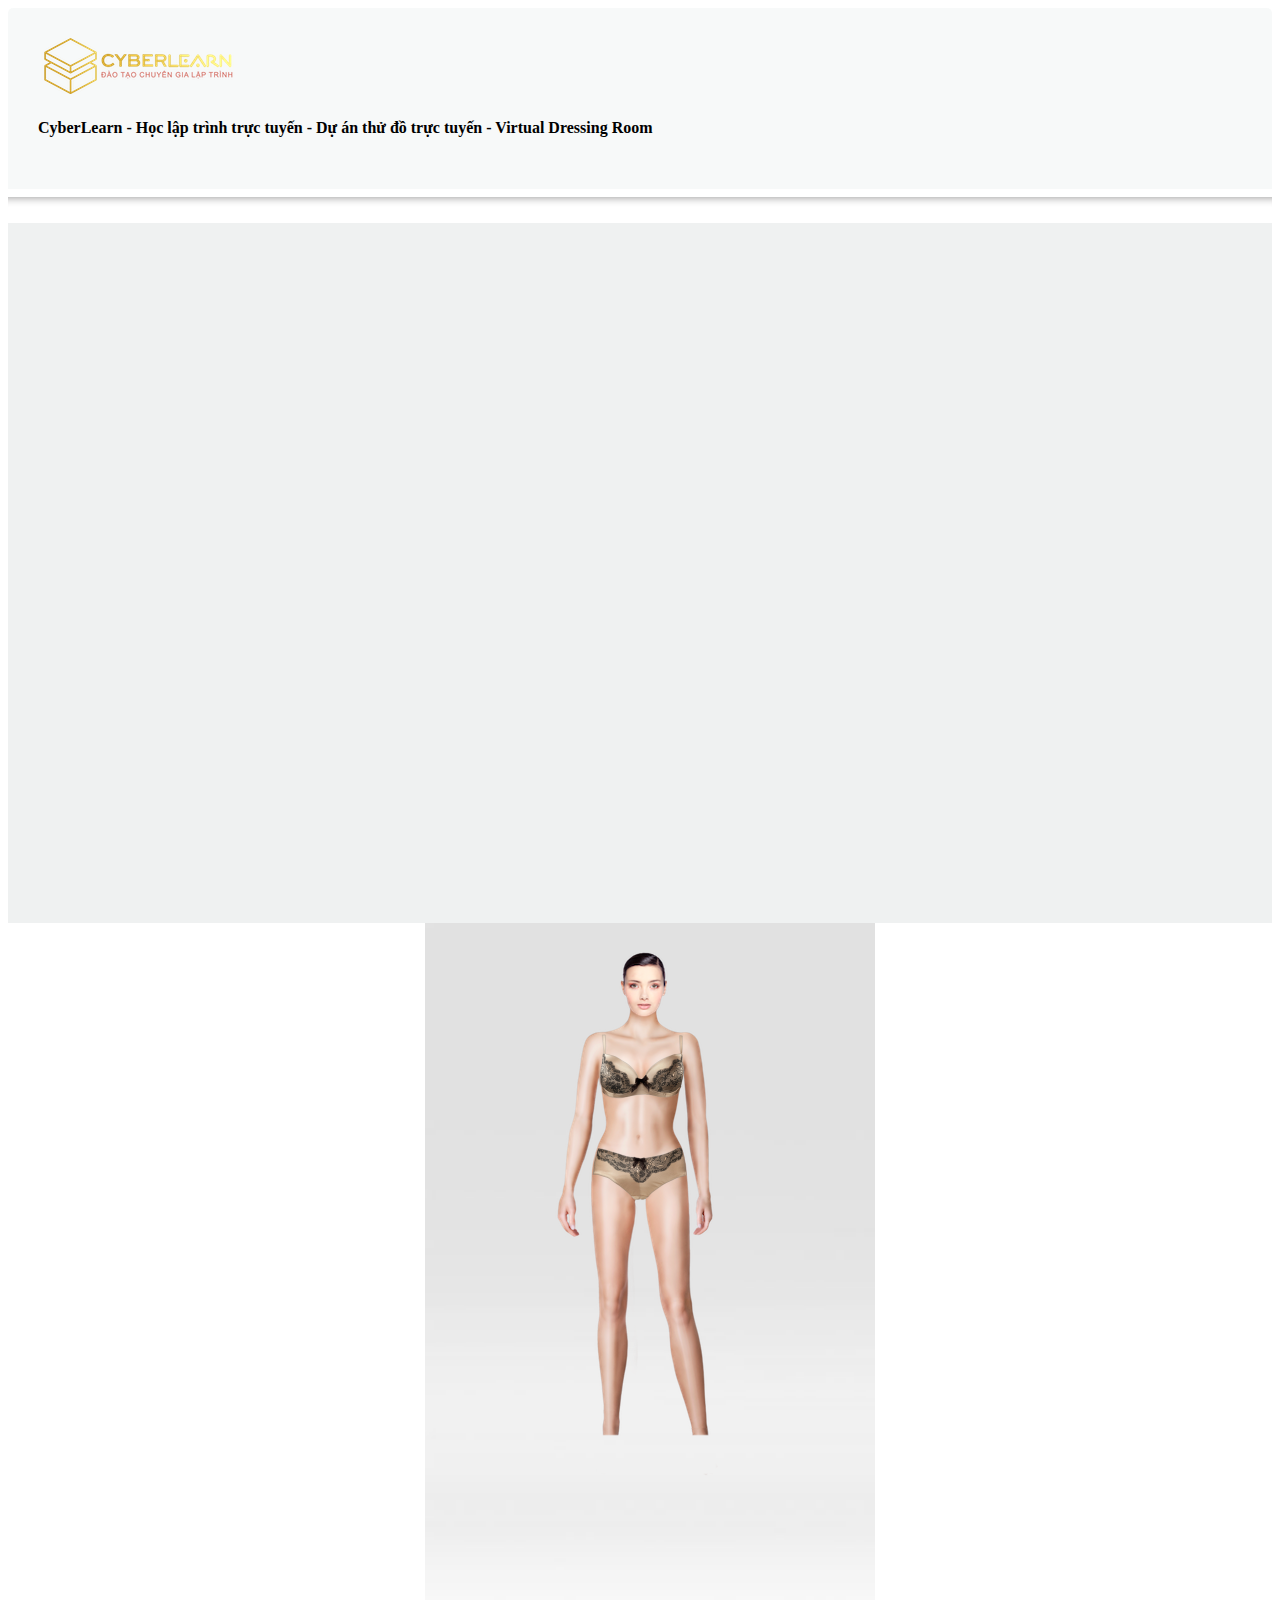
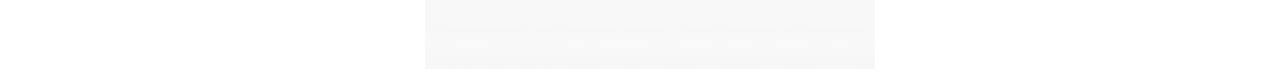
<file: views/index.html>
<!DOCTYPE html>
<html lang="en">
  <head>
    <title>CyberLearn Dressing Room</title>
    <!-- Required meta tags -->
    <meta charset="utf-8" />
    <meta
      name="viewport"
      content="width=device-width, initial-scale=1, shrink-to-fit=no"
    />

    <!-- Bootstrap CSS v5.2.1 -->
    <link
      href="https://cdn.jsdelivr.net/npm/bootstrap@5.3.2/dist/css/bootstrap.min.css"
      rel="stylesheet"
      integrity="sha384-T3c6CoIi6uLrA9TneNEoa7RxnatzjcDSCmG1MXxSR1GAsXEV/Dwwykc2MPK8M2HN"
      crossorigin="anonymous"
    />

    <link rel="stylesheet" href="./../assets/css/style.css" />
  </head>

  <body>
    <div class="container-fluid">
      <div class="row">
        <div class="col-sm-12">
          <div class="card">
            <div class="text-center">
              <img src="./../assets/images/cybersoft.png" alt="Card image" />
            </div>

            <div class="card-body">
              <h4 class="card-title text-center">
                CyberLearn - Học lập trình trực tuyến - Dự án thử đồ trực tuyến
                - Virtual Dressing Room
              </h4>
            </div>
          </div>
          <hr />
        </div>
      </div>

      <!-- pill navigation -->
      <div class="row">
        <div class="col-md-8">
          <!-- navigation pills -->
          <ul class="nav nav-pills" id="pills-tab" role="tablist"></ul>

          <div class="well">
            <!-- Tab panes | ALL -->
            <div class="tab-content" id="pills-tabContent"></div>
          </div>
        </div>
        <div class="col-md-4">
          <div class="contain">
            <!-- <div class="body"></div>
            <div class="model"></div>
            <div class="hairstyles"></div>
            <div class="necklaces"></div>
            <div class="topclothes"></div>
            <div class="botclothes"></div>
            <div class="handbags"></div>
            <div class="shoes"></div>
            <div class="backgrounds"></div> -->
            <div id="body"></div>
            <div id="model"></div>
            <div id="hairstyle"></div>
            <div id="necklaces"></div>
            <div id="topclothes"></div>
            <div id="botclothes"></div>
            <div id="handbags"></div>
            <div id="shoes"></div>
            <div id="background"></div>
          </div>
        </div>
      </div>
    </div>
    <!-- Optional JavaScript -->
    <!-- Bootstrap JavaScript Libraries -->
    <script
      src="https://cdn.jsdelivr.net/npm/@popperjs/core@2.11.8/dist/umd/popper.min.js"
      integrity="sha384-I7E8VVD/ismYTF4hNIPjVp/Zjvgyol6VFvRkX/vR+Vc4jQkC+hVqc2pM8ODewa9r"
      crossorigin="anonymous"
    ></script>

    <script
      src="https://cdn.jsdelivr.net/npm/bootstrap@5.3.2/dist/js/bootstrap.min.js"
      integrity="sha384-BBtl+eGJRgqQAUMxJ7pMwbEyER4l1g+O15P+16Ep7Q9Q+zqX6gSbd85u4mG4QzX+"
      crossorigin="anonymous"
    ></script>

    <!-- <script src="./../models/ListChosen.js"></script> -->
    <!-- <script src="./../models/ChoseItem.js"></script> -->
    <!-- <script src="./../utils/callData.js"></script> -->
    <!-- <script src="./../controllers/main.js"></script> -->
    <script type="module" src="./../controllers/main.js"></script>
  </body>
</html>
</file>
<file: assets/css/style.css>
/* USER PROFILE PAGE */
hr {
  height: 10px;
  border: 0;
  box-shadow: 0 10px 10px -10px #8c8b8b inset;
}

.nav-pills .nav-item {
  text-align: center;
}

.nav-pills .nav-item .nav-link {
  border: 1px solid #ccc;
  border-radius: 0 !important;
  width: 140px;
}

.well {
  background-color: #eff1f1;
  height: 700px;
  width: 100%;
}

.card {
  border: none;
  padding-top: 30px;
}

.well h4 {
  margin-top: 10px;
  margin-bottom: 10px;
  font-size: 16px;
}

.well .card {
  background-color: #eff1f1;
}

.well .card button {
  border: solid black 1px;
  border-radius: 0;
  box-shadow: 1px 2px 2px black;
  margin: 0;
}

/*BEGIN TAB*/
.card {
  padding: 30px;
  background-color: rgba(214, 224, 226, 0.2);
  -webkit-border-top-left-radius: 5px;
  -moz-border-top-left-radius: 5px;
  border-top-left-radius: 5px;
  -webkit-border-top-right-radius: 5px;
  -moz-border-top-right-radius: 5px;
  border-top-right-radius: 5px;
  -webkit-box-sizing: border-box;
  -moz-box-sizing: border-box;
  box-sizing: border-box;
}
.card .hovercard {
  position: relative;
  padding-top: 0;
  overflow: hidden;
  text-align: center;
  background-color: #fff;
  /* background-color: rgba(255, 255, 255, 1); */
}

/* BEGIN MODEL */
.contain {
  width: 460px;
  height: 590px;
  margin: 0 auto;
  position: relative;
}

#body {
  width: 250px;
  height: 500px;
  background-image: url("./../images/allbody/bodynew.png");
  position: absolute;
  top: 12%;
  left: 22%;
}

#model {
  width: 60px;
  height: 77px;
  background-image: url("./../images/model/1000new.png");
  position: absolute;
  top: 5%;
  left: 45.5%;
  z-index: 1;
}

#hairstyle {
  width: 1000px;
  height: 1000px;
  position: absolute;
  top: -75%;
  right: -57%;
  transform: scale(0.15);
  z-index: 4;
}

#necklaces {
  width: 500px;
  height: 1000px;
  position: absolute;
  bottom: -40%;
  right: -3.5%;
  transform: scale(0.5);
  z-index: 4;
}

#topclothes {
  width: 500px;
  height: 1000px;
  background-image: url("./../images/allbody/bikini_bra.png");
  position: absolute;
  top: -30%;
  left: -5%;
  transform: scale(0.5);
  z-index: 1;
}

#botclothes {
  width: 500px;
  height: 1000px;
  background-image: url("./../images/allbody/bikini_pants.png");
  position: absolute;
  top: -30%;
  left: -5%;
  transform: scale(0.5);
  z-index: 0;
}

#handbags {
  width: 500px;
  height: 1000px;
  position: absolute;
  bottom: -40.5%;
  right: -3.5%;
  transform: scale(0.5);
  z-index: 4;
}

#shoes {
  width: 500px;
  height: 1000px;
  position: absolute;
  bottom: -37%;
  right: -3.5%;
  transform: scale(0.5);
  z-index: 1;
}

#background {
  width: 900px;
  height: 1500px;
  background-image: url("./../images/background/background_998.jpg");
  background-size: cover;
  background-repeat: no-repeat;
  position: absolute;
  bottom: -90%;
  right: -50%;
  transform: scale(0.5);
  z-index: -1;
}

/* END MODEL */
</file>
